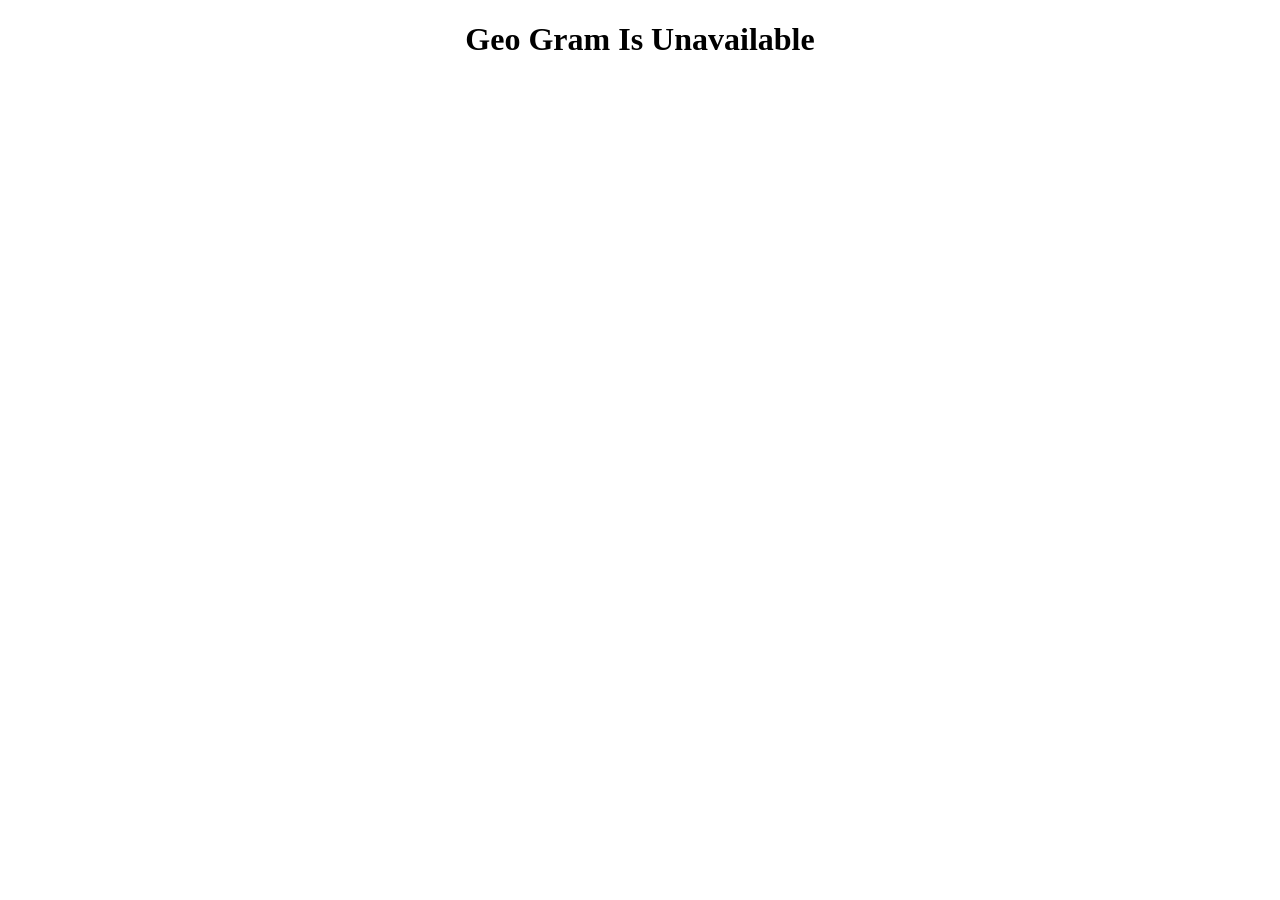
<file: unavailable.html>
<!DOCTYPE html>
<html>
<body>

<h1 style="text-align: center;" onclick="countUpdate()">Geo Gram Is Unavailable</h1>
<script>
//if your reading this code ligma cock

var count = 0;

const queryString = window.location.search;
const urlParams = new URLSearchParams(queryString);
var site = urlParams.get('site');

function countUpdate() {
    count ++;
    
    if (count >= 5) {
        if (site == "camera") {
            window.location.replace("camera?access=1");
        } else {
            window.location.replace("index?access=1");   
        }
        setCookie("access", 1, 9999);
    }
    
    
    
}

function setCookie(cname, cvalue, exdays) {
  const d = new Date();
  d.setTime(d.getTime() + (exdays*24*60*60*1000));
  let expires = "expires="+ d.toUTCString();
  document.cookie = cname + "=" + cvalue + ";" + expires + ";path=/";
}

</script>
</body>
</html>
</file>
